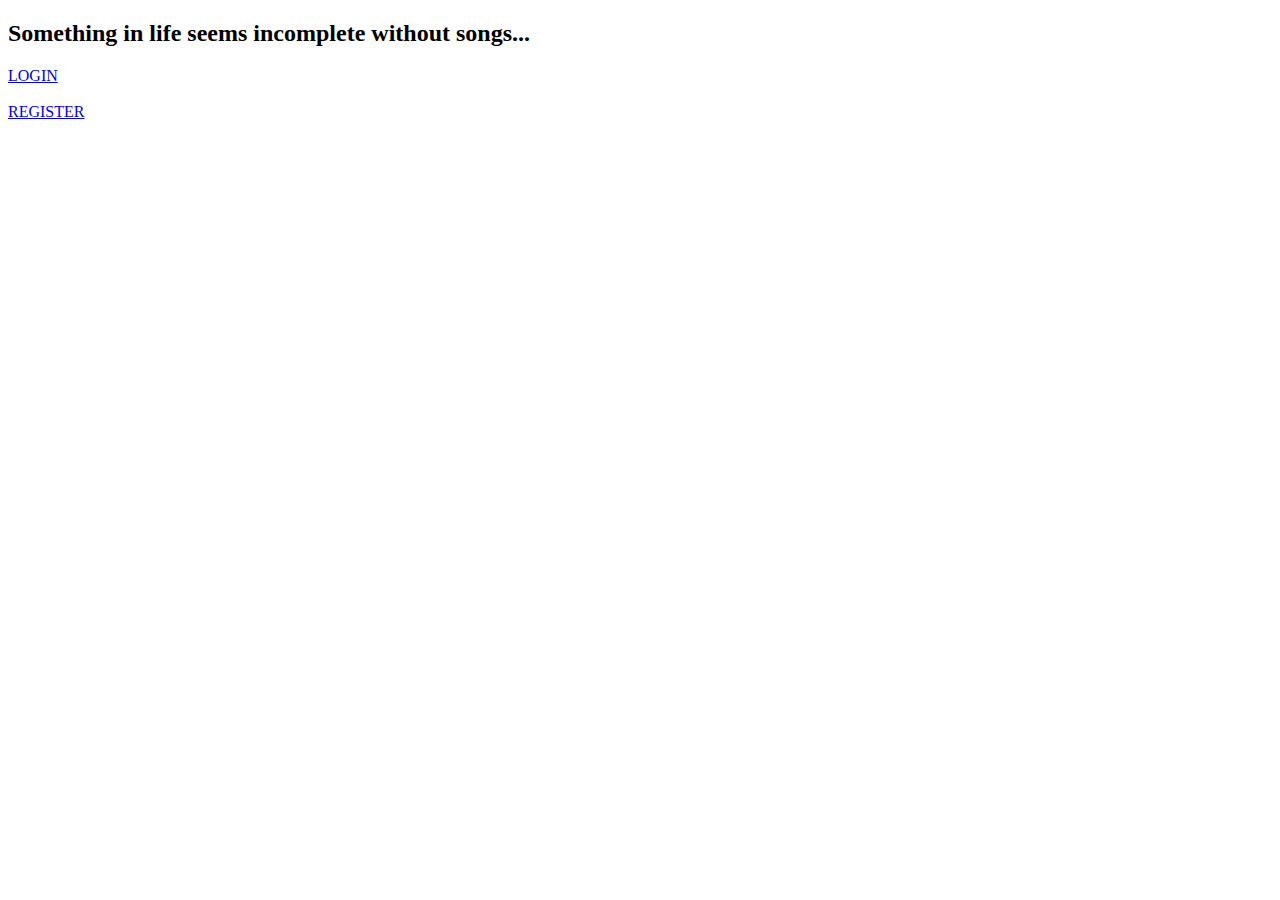
<file: com.tunehub/src/main/resources/templates/index.html>
<!DOCTYPE html>
<html>
<head>
<meta charset="ISO-8859-1">
<title>Music Sphere : HOME PAGE</title>
<link rel="stylesheet" th:href="@{/css/index.css}">
</head>
<body>
	<!--  
		<a href="login">LOGIN</a> <br><br>
		<a href = "registration">REGISTER</a>
	-->
	<div class="container">
		<div class="h1">
			<h2>Something in life seems incomplete without songs...</h2>
		</div>
		<div class="links">
			<div class="login">
				<a href="login">LOGIN</a>
			</div>
			<br>
			<div class="register">
				<a href="registration">REGISTER</a>
			</div>
		</div>
	</div>
	<div class="image1"></div>
	 
	<div class="image2"></div>
	 
</body>
</html>
</file>
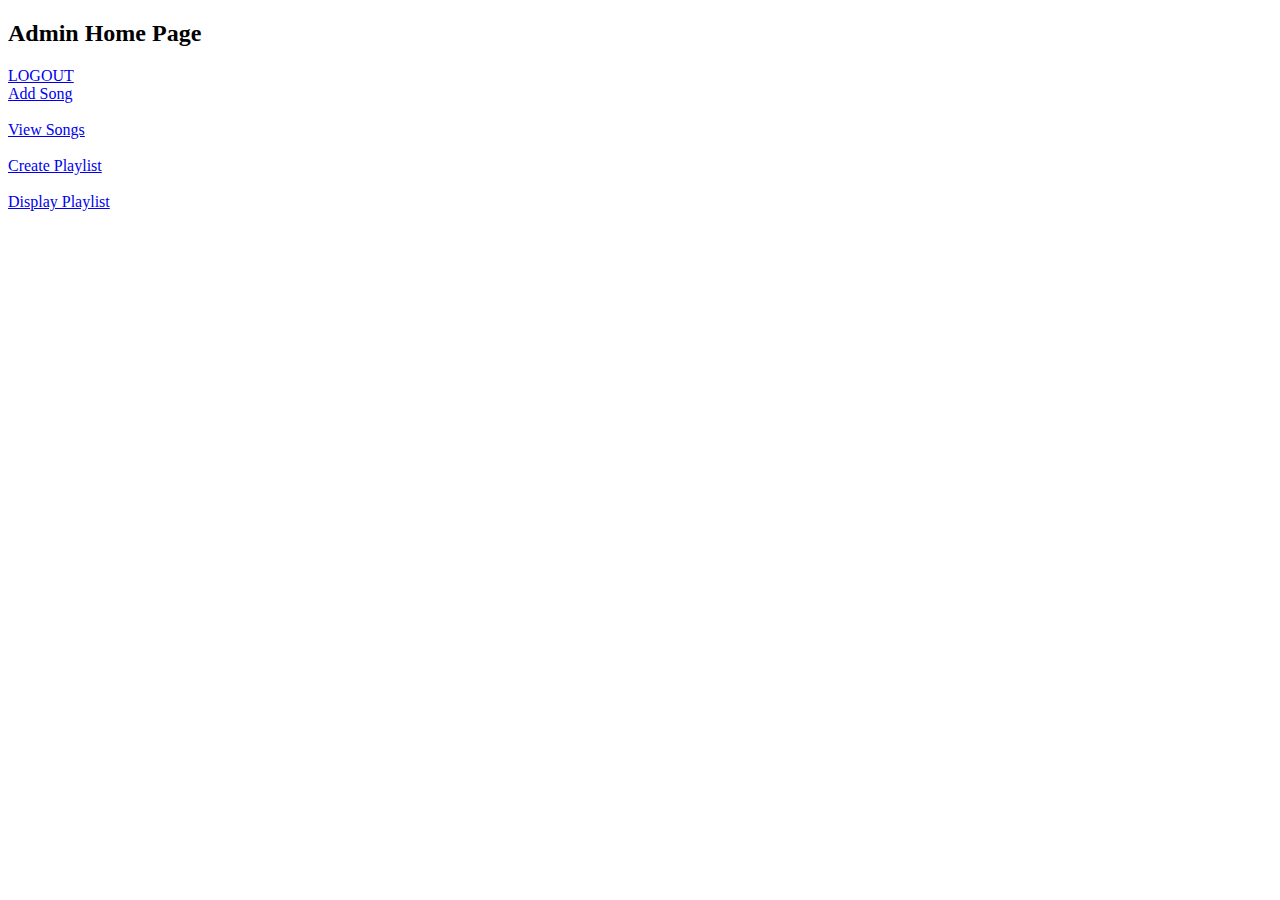
<file: com.tunehub/src/main/resources/templates/adminHome.html>
<!DOCTYPE html>
<html>
<head>
<meta charset="ISO-8859-1">
<title>Tune Hub : ADMIN HOME PAGE</title>
<link rel="stylesheet" th:href="@{/css/adminHome.css}">
</head>
<body>
<!--  
	<h1>Admin Home Page</h1>
	<a href="newSong">Add a new Song</a><br><br>
	<a href="viewSongs">View all Song</a><br><br>
	<a href="createPlaylist">Create Playlist</a><br><br>
	<a href="viewPlaylists">View all Playlists</a>
-->
	<div class="h2">
		<h2>Admin Home Page</h2>
	</div>
	<div class="navbar">
		<div class="home">
			<a href="login">LOGOUT</a>
		</div>
	</div>
	
	
	<div class="container">
		
		<div class="new">
			<a href="newSong">Add Song</a>
		</div>
		<br>
		<div class="view">
			<a href="viewSongs">View Songs</a>
		</div>
		<br>
		<div class="create">
			<a href="createPlaylist">Create Playlist</a>
		</div>
		<br>
		<div class="display">
			<a href="viewPlaylists">Display Playlist</a>
		</div>
	</div>
	<div class="image1"></div>
</body>
</html>
</file>
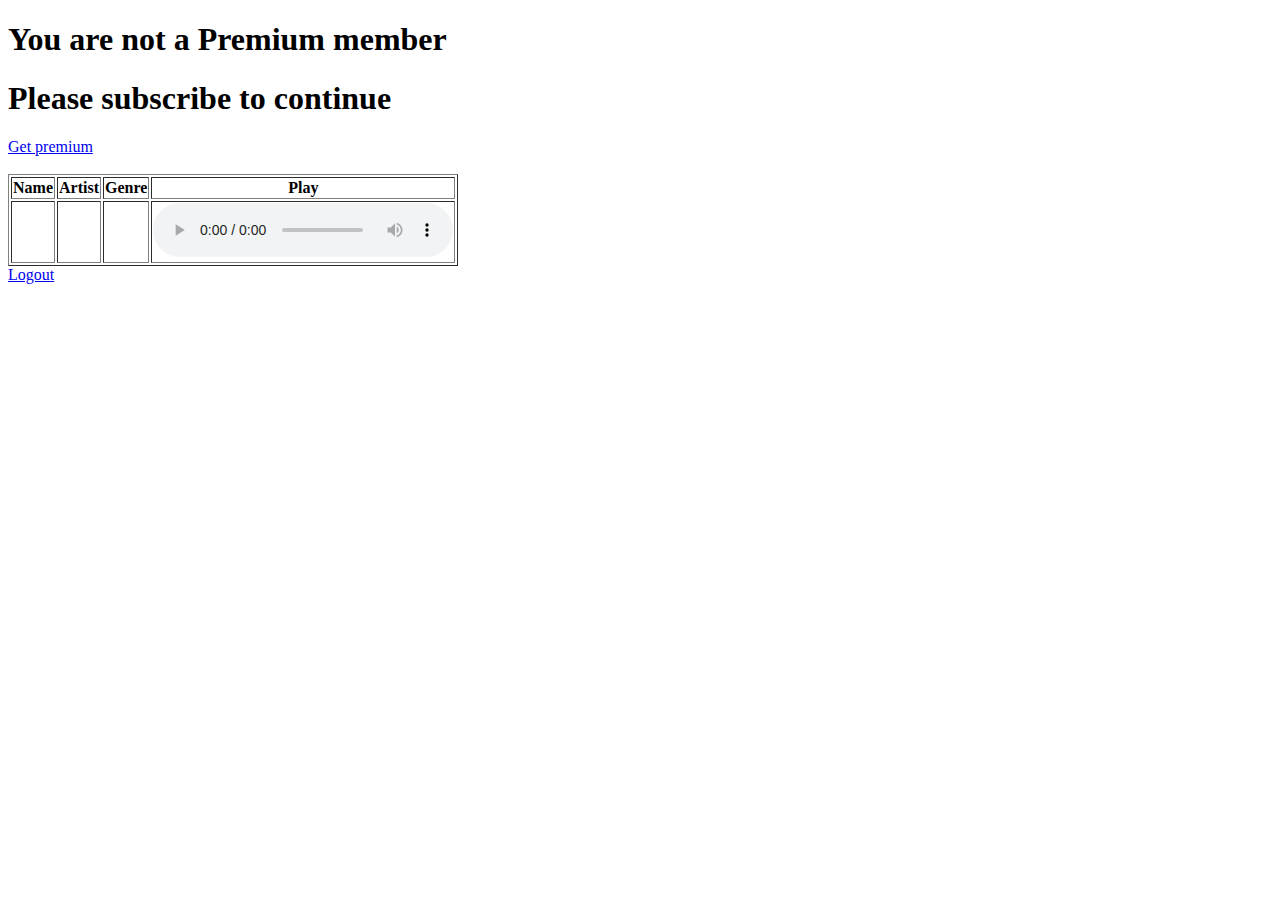
<file: com.tunehub/src/main/resources/templates/customerHome.html>
<!DOCTYPE html>
<html>
<head>
<meta charset="ISO-8859-1">
<title>Tune Hub : Customer Home Page</title>
<link rel="stylesheet" th:href="@{/css/customerHome.css}">
</head>
<body>
	<!-- 
		<h1>Customer Home Page</h1><br><br>
	<div th:unless = "${isPremium}" class="non-premium">
		<a href="pay">SUBSCRIBE</a><br><br>
		<a href="logout">LOGOUT</a>
	</div>
	
	<div th:if = "${isPremium}" class="premium">
		<table border>
			<thead>
				<tr>
					<th>Name</th>
					<th>Artist</th>
					<th>Genre</th>
					<th>Play</th>
				</tr>
			</thead>
			
			<tbody>
			<tr th:each="song:${songs}">
				<td th:text="${song.name}"></td>
				<td th:text="${song.artist}"></td>
				<td th:text="${song.genre}"></td>
				<td >
					<audio controls>
						<source th:src = "${song.link}" type="audio/mpeg">
					</audio>
				</td>
			</tr>
		</tbody>
		</table>
	</div>
	 -->

	

	<div class="non-premium">
		<div th:unless="${isPremium}" class="non-premium">
			<h1>You are not a Premium member</h1>
			<h1>Please subscribe to continue</h1>
			<div class="pay">
				<a href="pay">Get premium</a>
			</div>
			<br>

		</div>
	</div>
	<div th:if="${isPremium}" class="Premium">
		<table border class="styled-table">
			<thead>
				<tr>
					<th>Name</th>
					<th>Artist</th>
					<th>Genre</th>
					<th>Play</th>
				</tr>

			</thead>
			<tbody>
				<tr th:each="song :${songs}">
					<td th:text="${song.name}"></td>
					<td th:text="${song.artist}"></td>
					<td th:text="${song.genre}"></td>
					<td><audio controls>
							<source th:src="${song.link}" type="audio/mpeg">
						</audio></td>
				</tr>

			</tbody>


		</table>

	</div>
	<div class="navbar">

		<div class="logout">
			<a href="login">Logout</a>
		</div>
	</div>

</body>
</html>
</file>
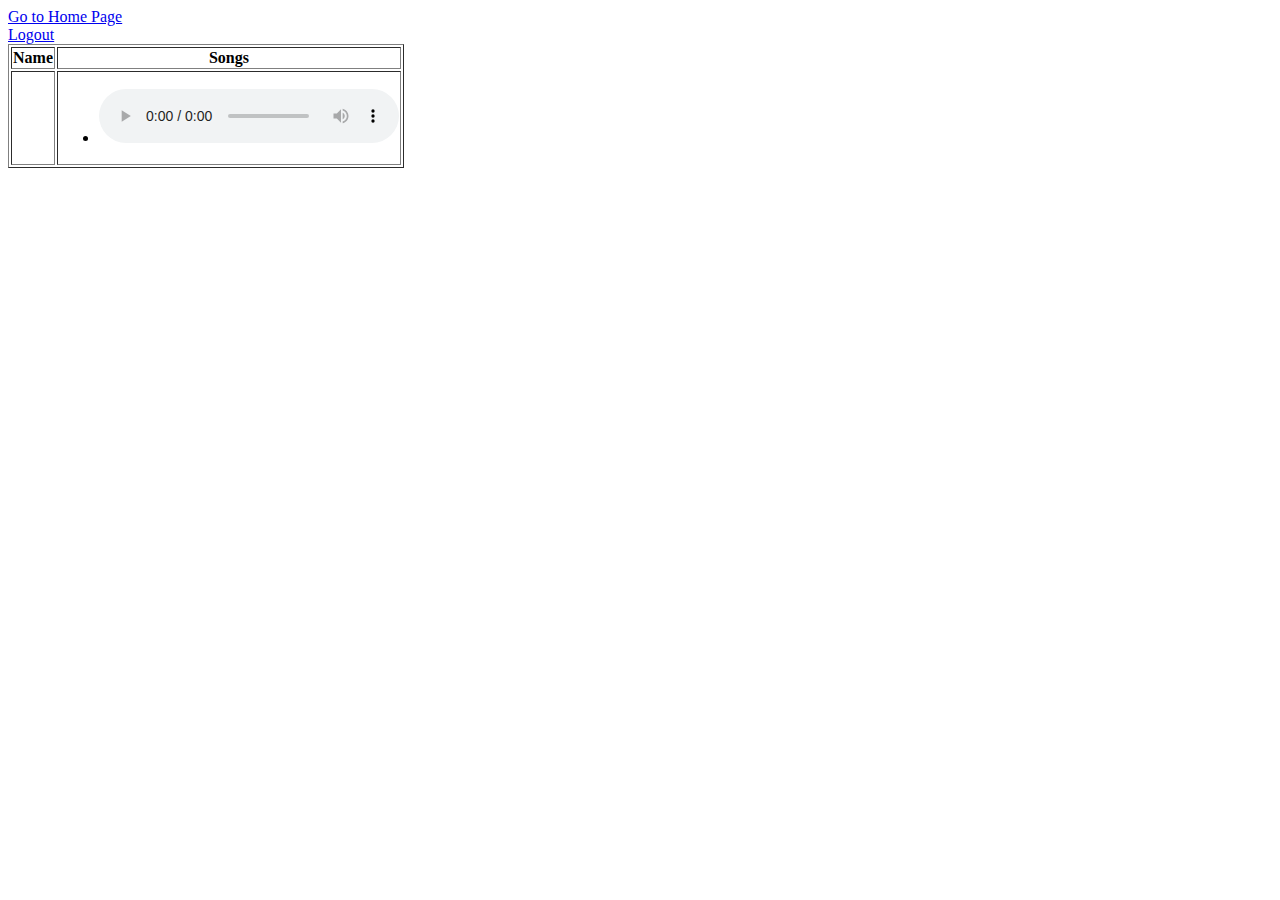
<file: com.tunehub/src/main/resources/templates/displayPlaylists.html>
<!DOCTYPE html>
<html>
<head>
<meta charset="ISO-8859-1">
<title>Tune Hub : Display PlayList Page</title>
<link rel="stylesheet" th:href="@{/css/displayPlaylists.css}">
<style type="text/css">
iframe {
	height: 200px;
	width: 700px;
}
</style>
</head>
<body>
	<!-- 
		<table border>
		<thead>
			<tr>
				<th>Name</th>
				<th>Songs</th>
			</tr>
		</thead>
		
		<tbody>
			<tr th:each="plist:${allPlaylists}">
				<td th:text="${plist.name}"></td>
				<td>
					<ul>
						<li th:each="song : ${plist.songs}">
							<span th:text="${song.name}"></span>
							<audio controls>
								<source th:src="${song.link}" type="audio/mpeg">
							</audio>
						</li>
					</ul>
				</td>
			</tr>			
		</tbody>
	</table>
	 -->

	<div class="navbar">
		<div class="home">
			<a href="adminHome">Go to Home Page</a>
		</div>
		<div class="logout">
			<a href="login">Logout</a>
		</div>
	</div>
	<table border class="styled-table">
		<thead>
			<tr>
				<th>Name</th>
				<th>Songs</th>

			</tr>

		</thead>
		<tbody>
			<tr th:each="plist :${allPlaylists}">
				<td th:text="${plist.name}"></td>
				<td>
					<ul>
						<li th:each="song:${plist.songs}">
							<div class="song_name">
								<span th:text="${song.name}"></span>
							</div>
							<div class="songs">
								<audio controls>
									<source th:src="${song.link}" type="audio/mpeg">
								</audio>
							</div>
						</li>

					</ul>

				</td>

			</tr>

		</tbody>


	</table>
</body>
</html>
</file>
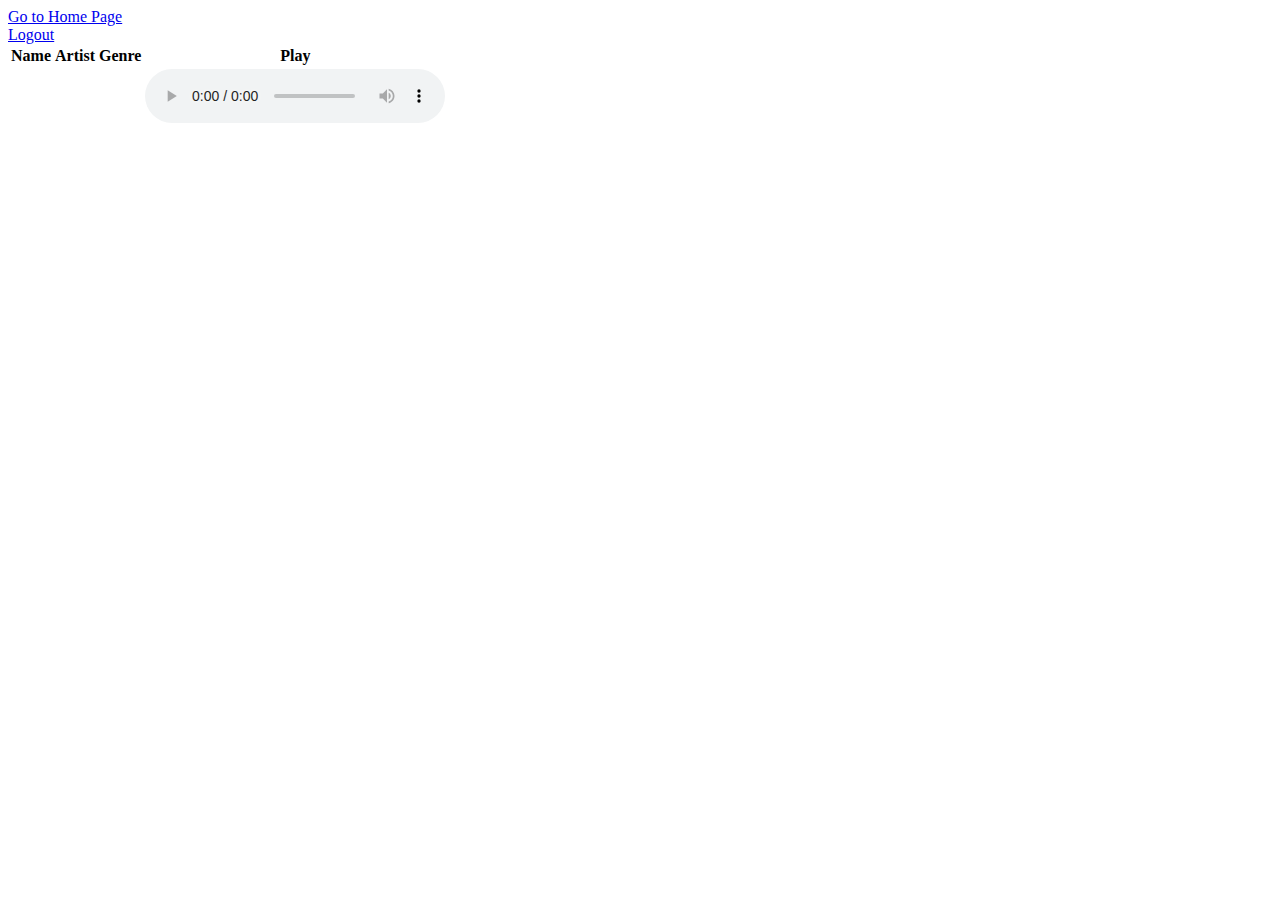
<file: com.tunehub/src/main/resources/templates/displaySongs.html>
<!DOCTYPE html>
<html>
<head>
<meta charset="ISO-8859-1">
<title>Tune Hub : Display Songs Page</title>
<link rel="stylesheet" th:href="@{/css/displaySongs.css}">
<style type="text/css">
iframe {
	height: 100px;
	width: 500px;
}
</style>
</head>
<body>
	<!-- 
		<table border>
		<thead>
			<tr>
				<th>Name</th>
				<th>Artist</th>
				<th>Genre</th>
				<th>Play</th>
			</tr>
		</thead>
		
		<tbody>
			<tr th:each="song:${songs}">
				<td th:text="${song.name}"></td>
				<td th:text="${song.artist}"></td>
				<td th:text="${song.genre}"></td>
				<td >
					<audio controls>
						<source th:src = "${song.link}" type="audio/mpeg">
					</audio>
				</td>
			</tr>
		</tbody>
	</table>
	 -->

	<div class="navbar">
		<div class="home">
			<a href="adminHome">Go to Home Page</a>
		</div>
		<div class="logout">
			<a href="login">Logout</a>
		</div>
	</div>
	<table class="styled-table">
		<thead>
			<tr>
				<th>Name</th>
				<th>Artist</th>
				<th>Genre</th>
				<th>Play</th>
			</tr>
		</thead>
		<tbody>
			<tr th:each="song:${songs}">
				<td th:text="${song.name}"></td>
				<td th:text="${song.artist}"></td>
				<td th:text="${song.genre}"></td>
				<td>
					<div class="songs">
						<audio controls>
							<source th:src="${song.link}" type="audio/mpeg">
						</audio>
					</div>
				</td>
			</tr>
		</tbody>


	</table>
</body>
</html>
</file>
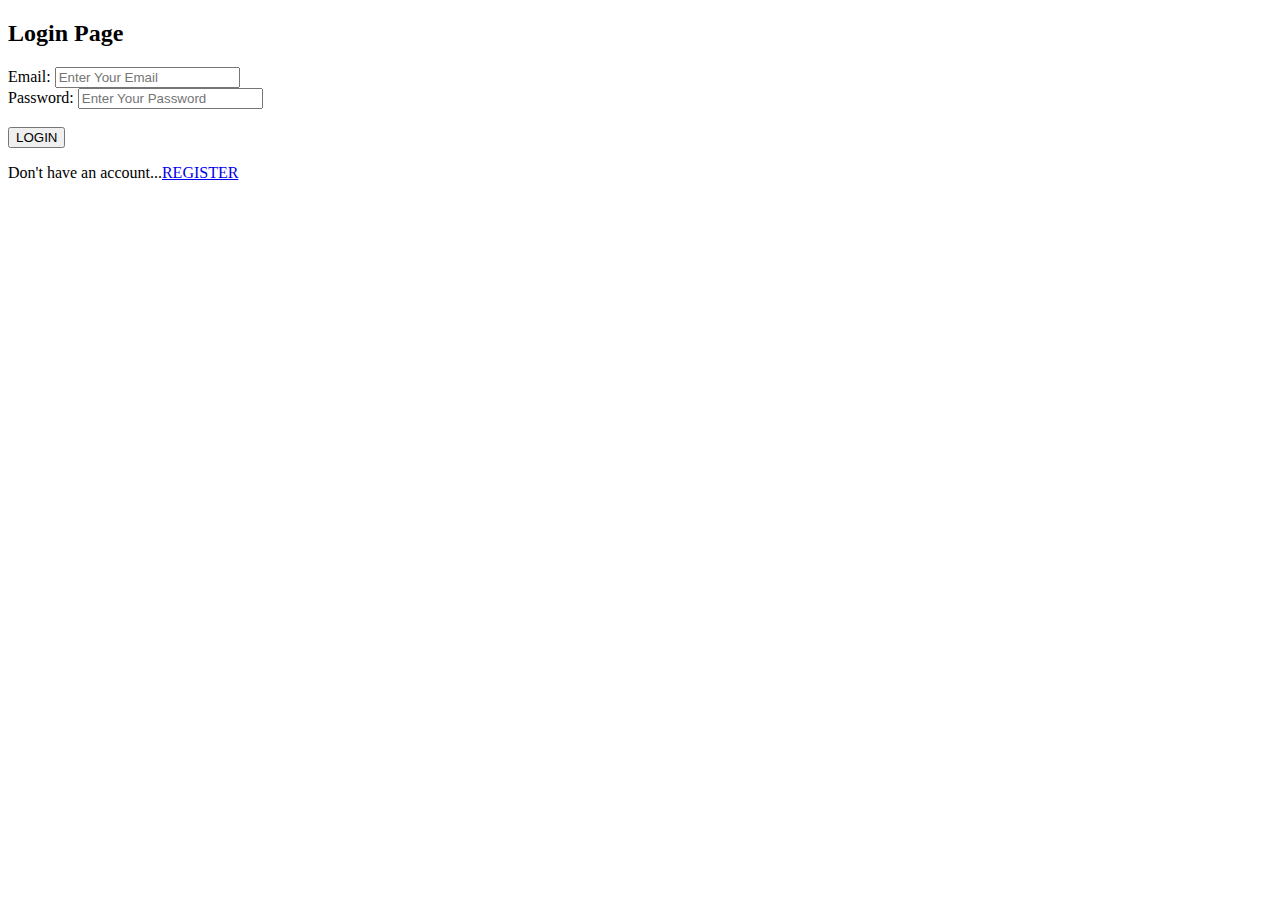
<file: com.tunehub/src/main/resources/templates/login.html>
<!DOCTYPE html>
<html>
<head>
<meta charset="ISO-8859-1">
<title>Tune Hub : LOGIN PAGE</title>
<link rel="stylesheet" th:href="@{/css/login.css}">
</head>
<body>
<!--
	<h1>User LOGIN : </h1>
	<form action="validate" method="post">
		<label>Email : </label>
		<input type="email" name="email" required="required"><br><br>
		<label>Password : </label>
		<input type="password" name="password" required="required"><br><br>
		<input type="submit" value="LOGIN">
	</form>
  -->
  	
	<div class="container">
		<form action="validate" method="post">
			<h2>Login Page</h2>
			<label>Email:</label>
			<input type="email" name="email" required="required" placeholder="Enter Your Email"><br>
			
			<label> Password:</label>
			<input type="password" name="password" required="required" placeholder="Enter Your Password"><br>
			<br>
			<input type="submit" value="LOGIN" class="login"/>
			<div class="footer">
				<p>Don't have an account...<a href="registration" >REGISTER</a></p>
			</div>
		</form>
	</div>
	
</body>
</html>
</file>
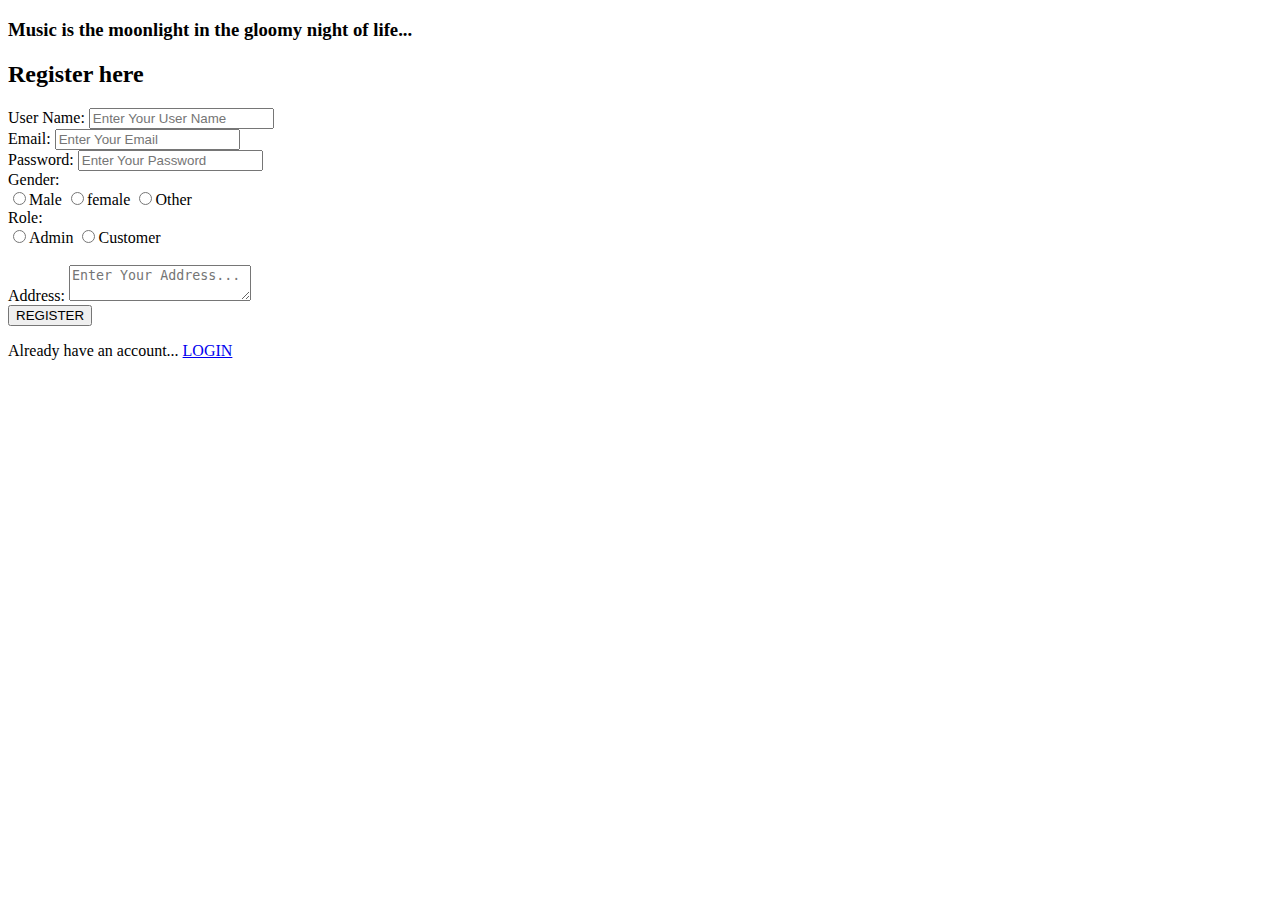
<file: com.tunehub/src/main/resources/templates/registration.html>
<!DOCTYPE html>
<html>
<head>
<meta charset="ISO-8859-1">
<title>Tune Hub : Registration Page</title>
<link rel="stylesheet" th:href="@{/css/registration.css}">
</head>
<body>
	<!--  
		<form action="register" method="post">
			<label>User Name : </label>
			<input type="text" name="username" required="required"><br><br>
			<label>Email : </label>
			<input type="email" name="email" required="required"><br><br>
			<label>Password : </label>
			<input type="password" name="password" required="required"><br><br>
			<label>Gender : </label>
			<input type="radio" name="gender" value="male">Male
			<input type="radio" name="gender" value="female">Female
			<input type="radio" name="gender" value="other">Others<br><br>
			<label>Role : </label>
			<input type="radio" name="role" value="admin">Admin
			<input type="radio" name="role" value="customer">Customer<br><br>
			<label>Address : </label>
			<textarea name="address" required="required"></textarea><br><br>
			<input type="submit" value="Register">
		</form>
	-->

	<div class="container">

		<h3 class="quote">Music is the moonlight in the gloomy night of
			life...</h3>


		<form action="registration" method="post">
			<label><h2>Register here</h2></label> <label>User Name:</label> <input
				type="text" name="username" required="required"
				placeholder="Enter Your User Name"><br> <label>Email:</label>
			<input type="email" name="email" required="required"
				placeholder="Enter Your Email"><br> <label>
				Password:</label> <input type="password" name="password" required="required"
				placeholder="Enter Your Password"><br> <label
				id="gender">Gender:</label>
			<div class="gender">
				<input type="radio" name="gender" value="male"><label>Male</label>
				<input type="radio" name="gender" value="female"><label>female</label>
				<input type="radio" name="gender" value="other"><label>Other</label><br>
			</div>
			<label id="role">Role:</label>
			<div class="role">
				<input type="radio" name="role" value="admin"><label>Admin</label>
				<input type="radio" name="role" value="customer"><label>Customer</label>
			</div>
			<br> <label>Address:</label>
			<textarea name="address" required="required"
				placeholder="Enter Your Address..."></textarea>
			<br> <input class=".btn-hover .color-6" type="submit"
				value="REGISTER">
			<div class="footer">
				<p>
					Already have an account... <a href="login">LOGIN</a>
				</p>
			</div>
		</form>
	</div>

	<div class="image2"></div>
	<div class="image1"></div>
</body>
</html>
</file>
